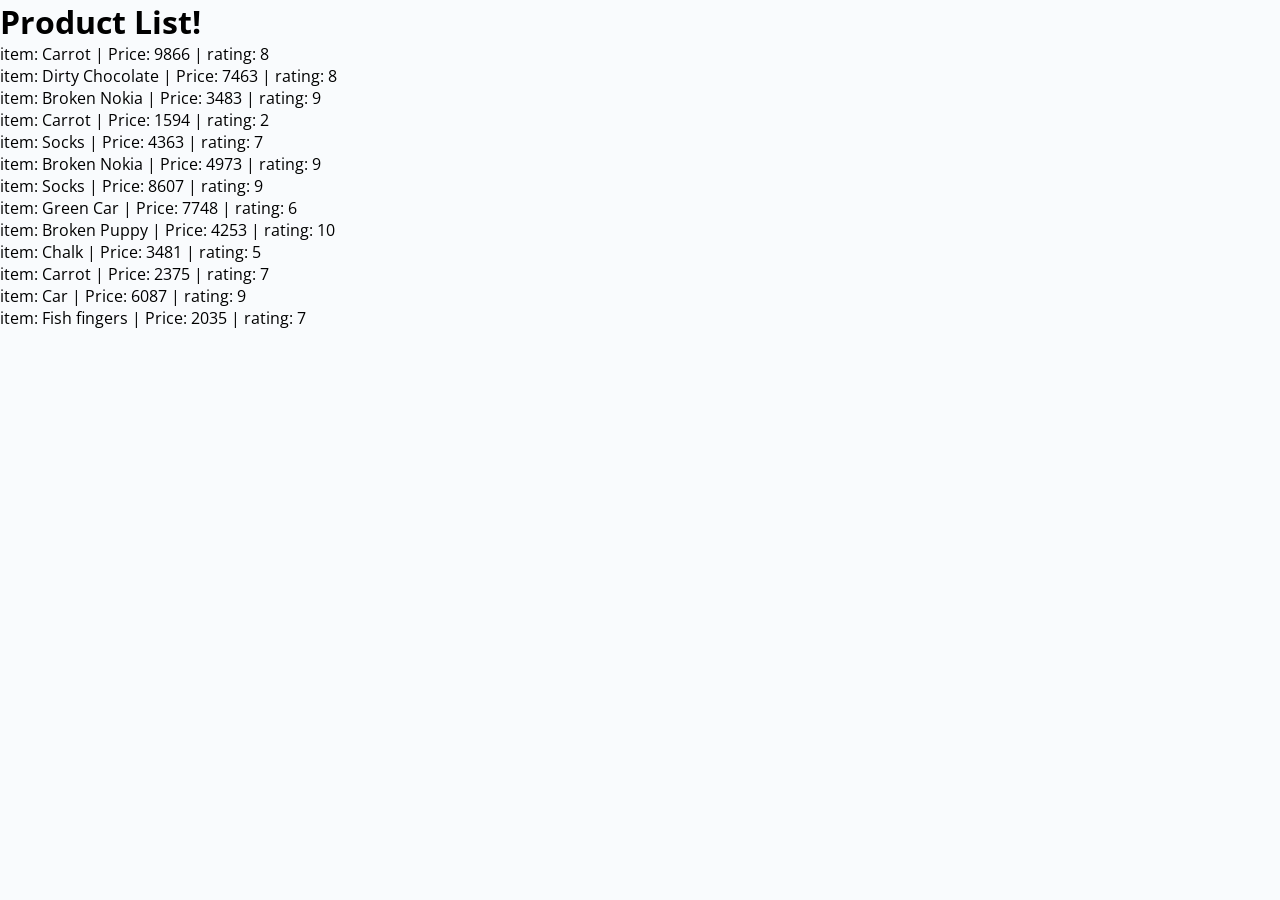
<file: Frontend/index.html>
<head>
  <title>HyfBay</title>
  <meta name="viewport" content="width=device-width, initial-scale=1" />
  <link rel="stylesheet" type="text/css" href="main.css" />
  <link
    href="https://fonts.googleapis.com/css?family=Open+Sans:400,800"
    rel="stylesheet"
  />
  <main></main>
  <script src="hyfBayHelpers.js" defer></script>
  <!--Required function available in hyfBayHelpers.js -->
  <script src="main.js" defer></script>
</head>
<body>
  <h1>Product List!</h1>
  <ul id="productList"></ul>
</body>
</file>
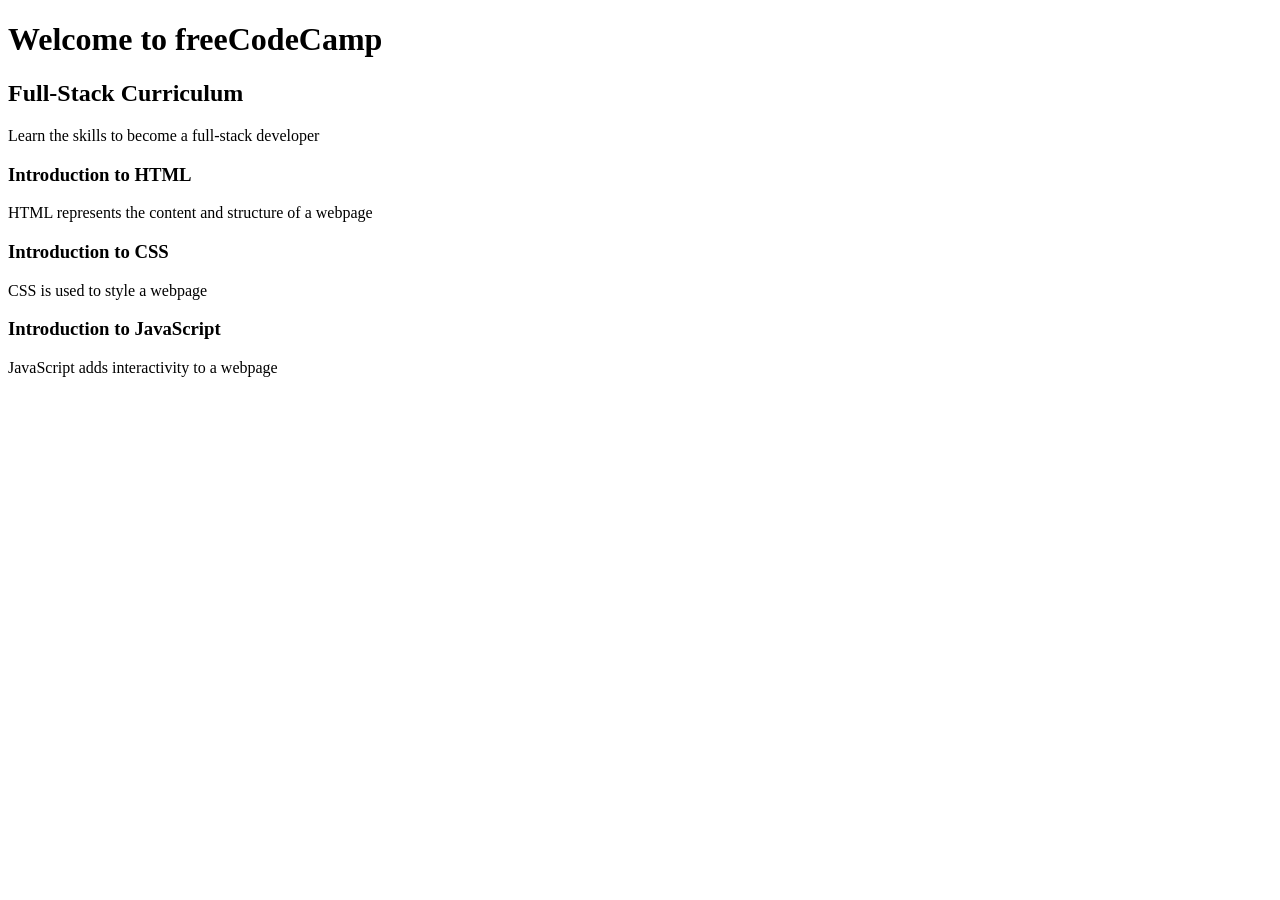
<file: curriculumOutline.html>
<!doctype html>
<html lang="en">
  <head> </head>
  <body>
    <!--Build a curriculum Outline -->
    <h1>Welcome to freeCodeCamp</h1>
    <h2>Full-Stack Curriculum</h2>
    <p>Learn the skills to become a full-stack developer</p>

    <h3>Introduction to HTML</h3>
    <p>HTML represents the content and structure of a webpage</p>

    <h3>Introduction to CSS</h3>
    <p>CSS is used to style a webpage</p>

    <h3>Introduction to JavaScript</h3>
    <p>JavaScript adds interactivity to a webpage</p>
  </body>
</html>
</file>
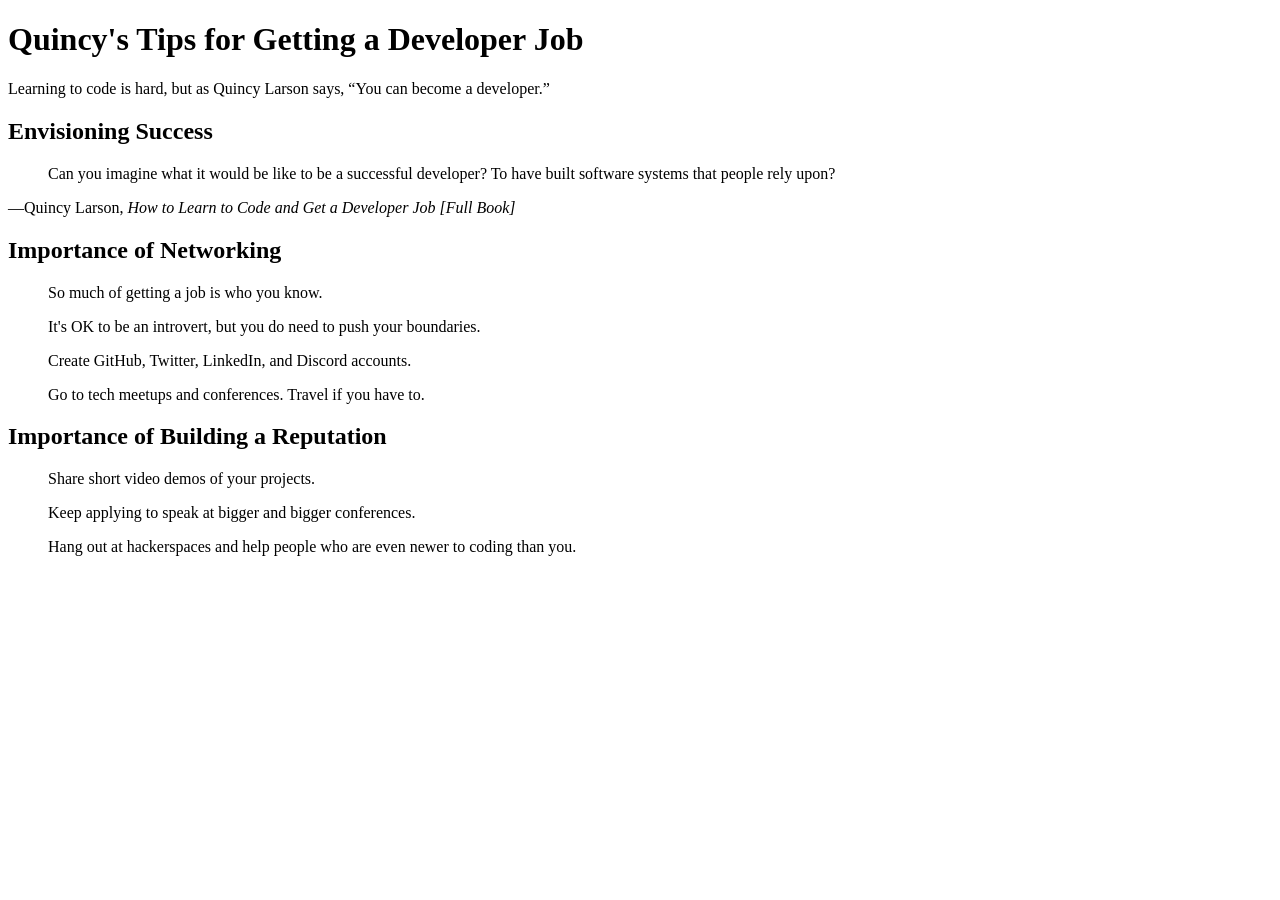
<file: responsiveWebdesign.html>
<!doctype html>
<html lang="en">
  <head>
    <meta charset="UTF-8" />
    <meta name="viewport" content="width=device-width, initial-scale=1.0" />
    <title>Quincy's Tips for Getting a Developer Job</title>
  </head>
  <body>
    <h1>Quincy's Tips for Getting a Developer Job</h1>
    <p>
      Learning to code is hard, but as Quincy Larson says,
      <q cite="https://www.freecodecamp.org/news/learn-to-code-book/"
        >You can become a developer.</q
      >
    </p>

    <main>
      <section>
        <h2>Envisioning Success</h2>
        <blockquote
          cite="https://www.freecodecamp.org/news/learn-to-code-book/"
        >
          Can you imagine what it would be like to be a successful developer? To
          have built software systems that people rely upon?
        </blockquote>
        <p>
          &mdash;Quincy Larson,
          <cite>How to Learn to Code and Get a Developer Job [Full Book]</cite>
        </p>
      </section>
      <section>
        <h2>Importance of Networking</h2>
        <blockquote
          cite="https://www.freecodecamp.org/news/learn-to-code-book/"
        >
          <p>So much of getting a job is who you know.</p>
          <p>
            It's OK to be an introvert, but you do need to push your boundaries.
          </p>
          <p>Create GitHub, Twitter, LinkedIn, and Discord accounts.</p>
          <p>Go to tech meetups and conferences. Travel if you have to.</p>
        </blockquote>
      </section>
      <section>
        <h2>Importance of Building a Reputation</h2>
        <blockquote
          cite="https://www.freecodecamp.org/news/learn-to-code-book/"
        >
          <p>Share short video demos of your projects.</p>
          <p>Keep applying to speak at bigger and bigger conferences.</p>
          <p>
            Hang out at hackerspaces and help people who are even newer to
            coding than you.
          </p>
        </blockquote>
      </section>
    </main>
  </body>
</html>
</file>
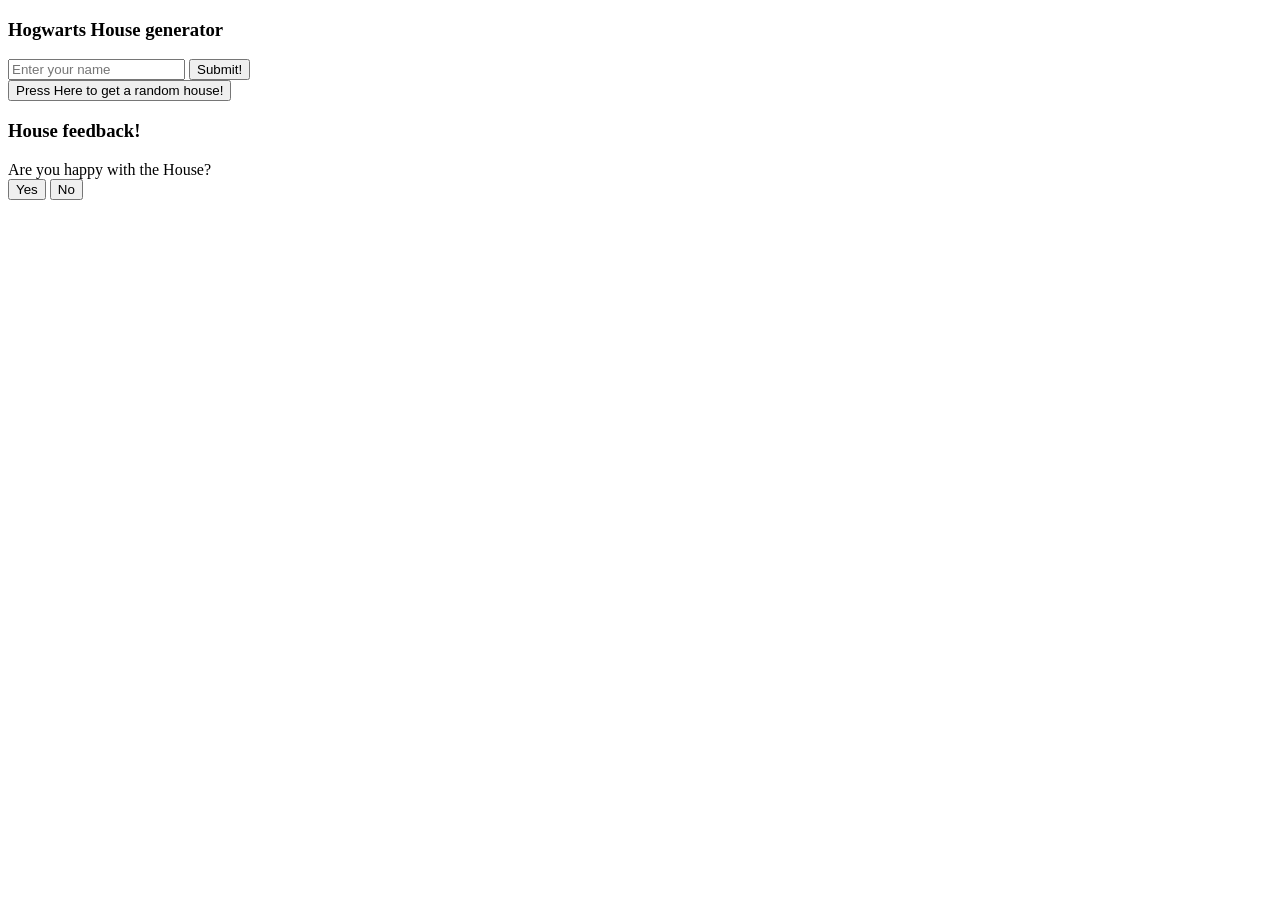
<file: Frontend/hogwartsHousegenerator.html>
<!--Hogwarts House generator -->
<!doctype html>
<html lang="en">
  <head>
    <title>Hogwarts House generator</title>
    <link rel="stylesheet" href="hogwartsHousegenerator.css" />
    <script src="hogwartsHousegenerator.js" defer></script>
  </head>
  <body>
    <h3>Hogwarts House generator</h3>
    <input id="name" placeholder="Enter your name" required />
    <button id="submit">Submit!</button>
    <br />
    <button id="house">Press Here to get a random house!</button>
    <h3 id="houseFeedback">House feedback!</h3>
    <p>
      Are you happy with the House?
      <br />
      <button id="yes">Yes</button>
      <button id="no">No</button>
    </p>
  </body>
</html>
</file>
<file: Frontend/main.css>
body {
  font-family: "Open Sans", sans-serif;
  background-color: #f9fbfd;
}

* {
  box-sizing: border-box;
}

body,
h1,
h2 {
  margin: 0;
}

ul {
  list-style-type: none;
  margin: 0;
  padding: 0;
}
</file>
<file: Frontend/hogwartsHousegenerator.css>
/* Common animation */
.house-reveal {
    animation: reveal 1.5s ease-in-out;
    font-size: 2.5rem;
    font-weight: bold;
    text-align: center;
}

@keyframes reveal {
    0% {
        opacity: 0;
        transform: scale(0.2);
    }
    70% {
        opacity: 1;
        transform: scale(1.2);
    }
    100% {
        transform: scale(1);
    }
}

/* Gryffindor - Fire */
.gryffindor {
    color: #ae0001;
    text-shadow: 0 0 15px #ff4500;
    animation: fire 1s infinite alternate;
}

@keyframes fire {
    from { text-shadow: 0 0 5px orange; }
    to { text-shadow: 0 0 25px red, 0 0 40px orange; }
}

/* Hufflepuff - Golden glow */
.hufflepuff {
    color: #ecb939;
    text-shadow: 0 0 15px gold;
    animation: golden 1.5s infinite alternate;
}

@keyframes golden {
    from { text-shadow: 0 0 5px gold; }
    to { text-shadow: 0 0 30px gold; }
}

/* Ravenclaw - Ice */
.ravenclaw {
    color: #222f5b;
    text-shadow: 0 0 15px #87cefa;
    animation: ice 1.5s infinite alternate;
}

@keyframes ice {
    from { text-shadow: 0 0 5px #87cefa; }
    to { text-shadow: 0 0 30px white, 0 0 40px #87cefa; }
}

/* Slytherin - Green magic */
.slytherin {
    color: #2a623d;
    text-shadow: 0 0 15px #50c878;
    animation: magic 1.5s infinite alternate;
}

@keyframes magic {
    from { text-shadow: 0 0 5px green; }
    to { text-shadow: 0 0 30px #50c878, 0 0 40px green; }
}
</file>
